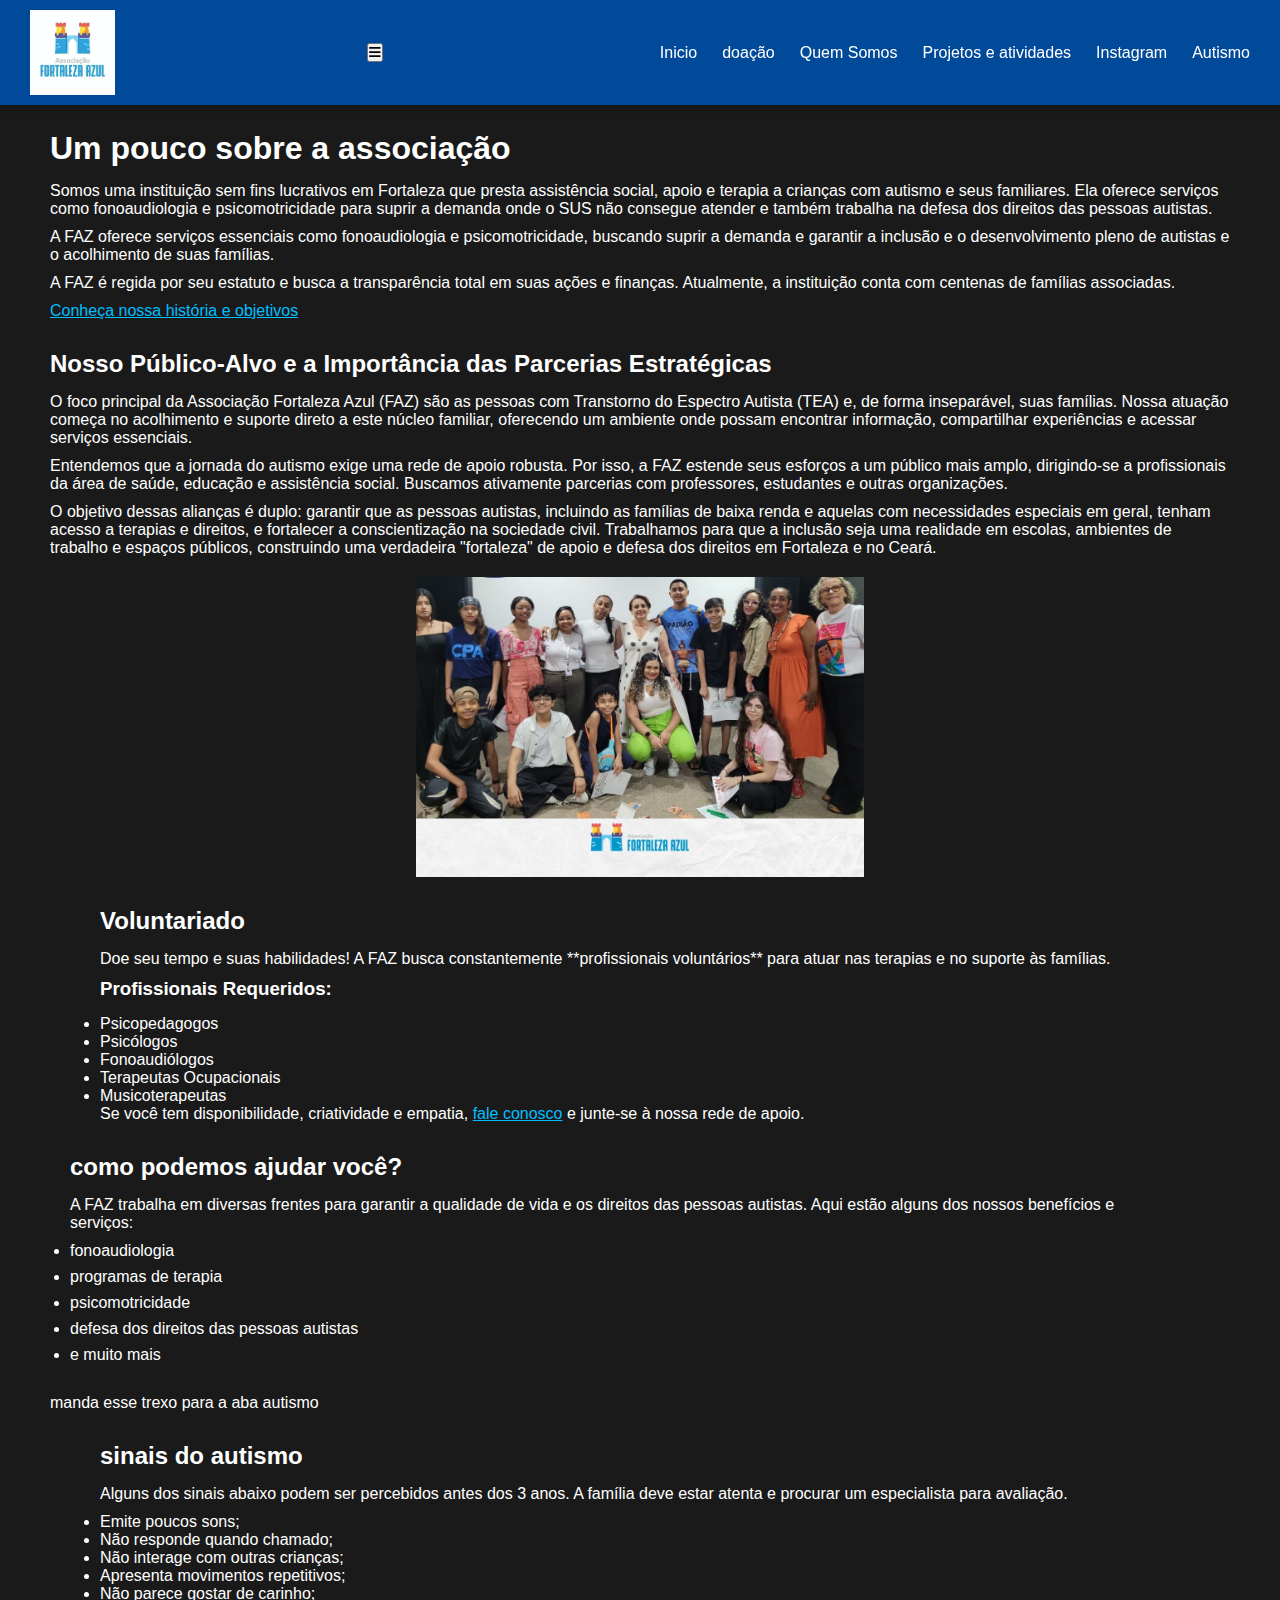
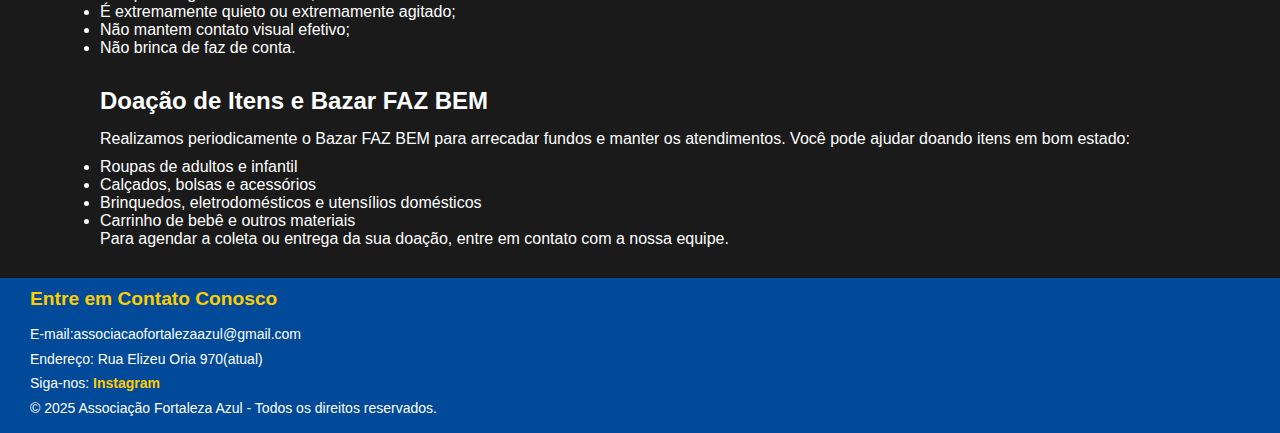
<file: index.html>
<!DOCTYPE html>
<html lang="pt-br">
<head>
    <meta charset="UTF-8">
    <meta name="viewport" content="width=device-width, initial-scale=1.0">
    <title>Associação Fortaleza Azul- Home</title>
    <link rel="stylesheet" href="https://cdnjs.cloudflare.com/ajax/libs/font-awesome/6.4.0/css/all.min.css">
    <link rel="stylesheet" href="visual1.css">
</head>

<body>
    <header id="cabecalho-fixo">
        <a href="inicio.html" id="logo-link">
            <img src="logo-faz.png.jpg" alt="Logo Associação Fortaleza Azul" class="logo">

        </a>
        <button id="menu-toggle" aria-label="Abrir Menu">
            <i class="fas fa-bars"></i> </button>
        <nav>
            <ul>
                <li><a href="index.html">Inicio</a></li>
                <li><a href="doação.html">doação</a></li>             
                <li><a href="quem-somos.html">Quem Somos</a></li> 
                <li><a href="projetos.html">Projetos e atividades</a></li>
                <li><a href="https://www.instagram.com/fortalezaazul/"target="_blank">Instagram</a></li>
                <li><a href="autismo.html">Autismo</a></li>
            </ul>
        </nav>
    </header>
    
    <div class="espacamento-cabecalho"></div>
    <main>
        <section id="qual o nosso objetivo">
            <h1>Um pouco sobre a associação </h1>
            <p>Somos uma  instituição sem fins lucrativos em Fortaleza que presta assistência social, apoio e terapia a crianças com autismo e seus familiares. Ela oferece serviços como fonoaudiologia e psicomotricidade para suprir a demanda onde o SUS não consegue atender e também trabalha na defesa dos direitos das pessoas autistas.</p>
            <p>A FAZ oferece serviços essenciais como fonoaudiologia e psicomotricidade, buscando suprir a demanda e garantir a inclusão e o desenvolvimento pleno de autistas e o acolhimento de suas famílias.</p>
            <p>A FAZ é regida por seu estatuto e busca a transparência total em suas ações e finanças. Atualmente, a instituição conta com centenas de famílias associadas.</p>
            <a href="quem-somos.html">Conheça nossa história e objetivos</a>
        </section>
      
                
                <section id="nosso público alvo é parceiros">
                    <h2>Nosso Público-Alvo e a Importância das Parcerias Estratégicas</h2>
                   <p> O foco principal da Associação Fortaleza Azul (FAZ) são as pessoas com Transtorno do Espectro Autista (TEA) e, de forma inseparável, suas famílias. Nossa atuação começa no acolhimento e suporte direto a este núcleo familiar, oferecendo um ambiente onde possam encontrar informação, compartilhar experiências e acessar serviços essenciais.</p>
                   <p>  Entendemos que a jornada do autismo exige uma rede de apoio robusta. Por isso, a FAZ estende seus esforços a um público mais amplo, dirigindo-se a profissionais da área de saúde, educação e assistência social. Buscamos ativamente parcerias com professores, estudantes e outras organizações.</p>
                   <p>  O objetivo dessas alianças é duplo: garantir que as pessoas autistas, incluindo as famílias de baixa renda e aquelas com necessidades especiais em geral, tenham acesso a terapias e direitos, e fortalecer a conscientização na sociedade civil. Trabalhamos para que a inclusão seja uma realidade em escolas, ambientes de trabalho e espaços públicos, construindo uma verdadeira "fortaleza" de apoio e defesa dos direitos em Fortaleza e no Ceará.</p>
                    <img src="foto1.jpg" alt="imagen de um evento" class="imagen"
                </section>
      
                <section id="voluntariado">
                    <h2> Voluntariado</h2>
                    <p>Doe seu tempo e suas habilidades! A FAZ busca constantemente **profissionais voluntários** para atuar nas terapias e no suporte às famílias.</p>
                    <h3>Profissionais Requeridos:</h3>
                    <ul>
                        <li>Psicopedagogos</li>
                        <li>Psicólogos</li>
                        <li>Fonoaudiólogos</li>
                        <li>Terapeutas Ocupacionais</li>
                        <li>Musicoterapeutas</li>
                    </ul>
                    <p>Se você tem disponibilidade, criatividade e empatia, <a href="contato.html">fale conosco</a> e junte-se à nossa rede de apoio.</p>
                </section>
            
                <section id="como-ajudar">
                    <h2>como podemos ajudar você?</h2>
                    <p>A FAZ trabalha em diversas frentes para garantir a qualidade de vida e os direitos das pessoas autistas. Aqui estão alguns dos nossos benefícios e serviços:</p>
            <ul>
                <li>fonoaudiologia</li>
                <li>programas de terapia</li>
                <li>psicomotricidade</li>
                <li>defesa dos direitos das pessoas autistas</li>
                <li>e muito mais</li>
            </ul>
                </section>
               manda esse trexo para a aba autismo
                <section id="sinais-do-autismo">
                   <h2>sinais do autismo</h2>
                   <p>Alguns dos sinais abaixo podem ser percebidos antes dos 3 anos. A família deve estar atenta e procurar um especialista para avaliação.</p>
                 <ul>
                    <li>Emite poucos sons;</li>
                    <li>Não responde quando chamado;</li>
                    <li>Não interage com outras crianças;</li>
                    <li>Apresenta movimentos repetitivos; </li>
                    <li>Não parece gostar de carinho;</li>
                    <li>É extremamente quieto ou extremamente agitado;</li>
                    <li>Não mantem contato visual efetivo;</li>
                    <li>Não brinca de faz de conta. </li>
                 </ul>  

                </section>
                
                <section id="doacao-materiais">
                    <h2> Doação de Itens e Bazar FAZ BEM</h2>
                    <p>Realizamos periodicamente o Bazar FAZ BEM para arrecadar fundos e manter os atendimentos. Você pode ajudar doando itens em bom estado:</p>
                    <ul>
                        <li>Roupas de adultos e infantil</li>
                        <li>Calçados, bolsas e acessórios</li>
                        <li>Brinquedos, eletrodomésticos e utensílios domésticos</li>
                        <li>Carrinho de bebê e outros materiais</li>
                    </ul>
                    <p>Para agendar a coleta ou entrega da sua doação, entre em contato com a nossa equipe. </p>
                </section>
       
        </main>

    <footer>
        <section id="contato-rodape">
            <h3>Entre em Contato Conosco</h3>
            <p>E-mail:associacaofortalezaazul@gmail.com </p>
             <p>Endereço: Rua Elizeu Oria 970(atual) </p> 
            <p>Siga-nos: <a href="https://www.instagram.com/fortalezaazul/" target="_blank">Instagram</a></p>
            <p>&copy; 2025 Associação Fortaleza Azul - Todos os direitos reservados.</p> 
        </section>
    </footer>
        
        <script>
           document.addEventListener('DOMContentLoaded', function() {
            // Seleciona o botão de alternância do menu 
            const toggleButton = document.getElementById('menu-toggle');
            
            // Seleciona o elemento de navegação (o menu a ser exibido/ocultado)
            const navMenu = document.getElementById('menu-navegacao');

            // Verifica se os elementos existem antes de adicionar o evento
            if (toggleButton && navMenu) {
                toggleButton.addEventListener('click', function() {
                    // Alterna a classe 'active'  para mostrá-lo/escondê-lo 
                    navMenu.classList.toggle('active');
                    
                  
                    toggleButton.classList.toggle('menu-open');

                    //  trocar o ícone assim espero 
                    const icon = toggleButton.querySelector('i');
                    if (toggleButton.classList.contains('menu-open')) {
                        // Se o menu estiver aberto, muda para o ícone 'X'
                        icon.classList.remove('fa-bars');
                        icon.classList.add('fa-times');
                        toggleButton.setAttribute('aria-expanded', 'true'); // Acessibilidade
                    } else {
                        // Se o menu estiver fechado, volta para o ícone de barras
                        icon.classList.remove('fa-times');
                        icon.classList.add('fa-bars');
                        toggleButton.setAttribute('aria-expanded', 'false'); 
                    }
                });
            }
        });
        </script>
       
</body>
</html>
</file>
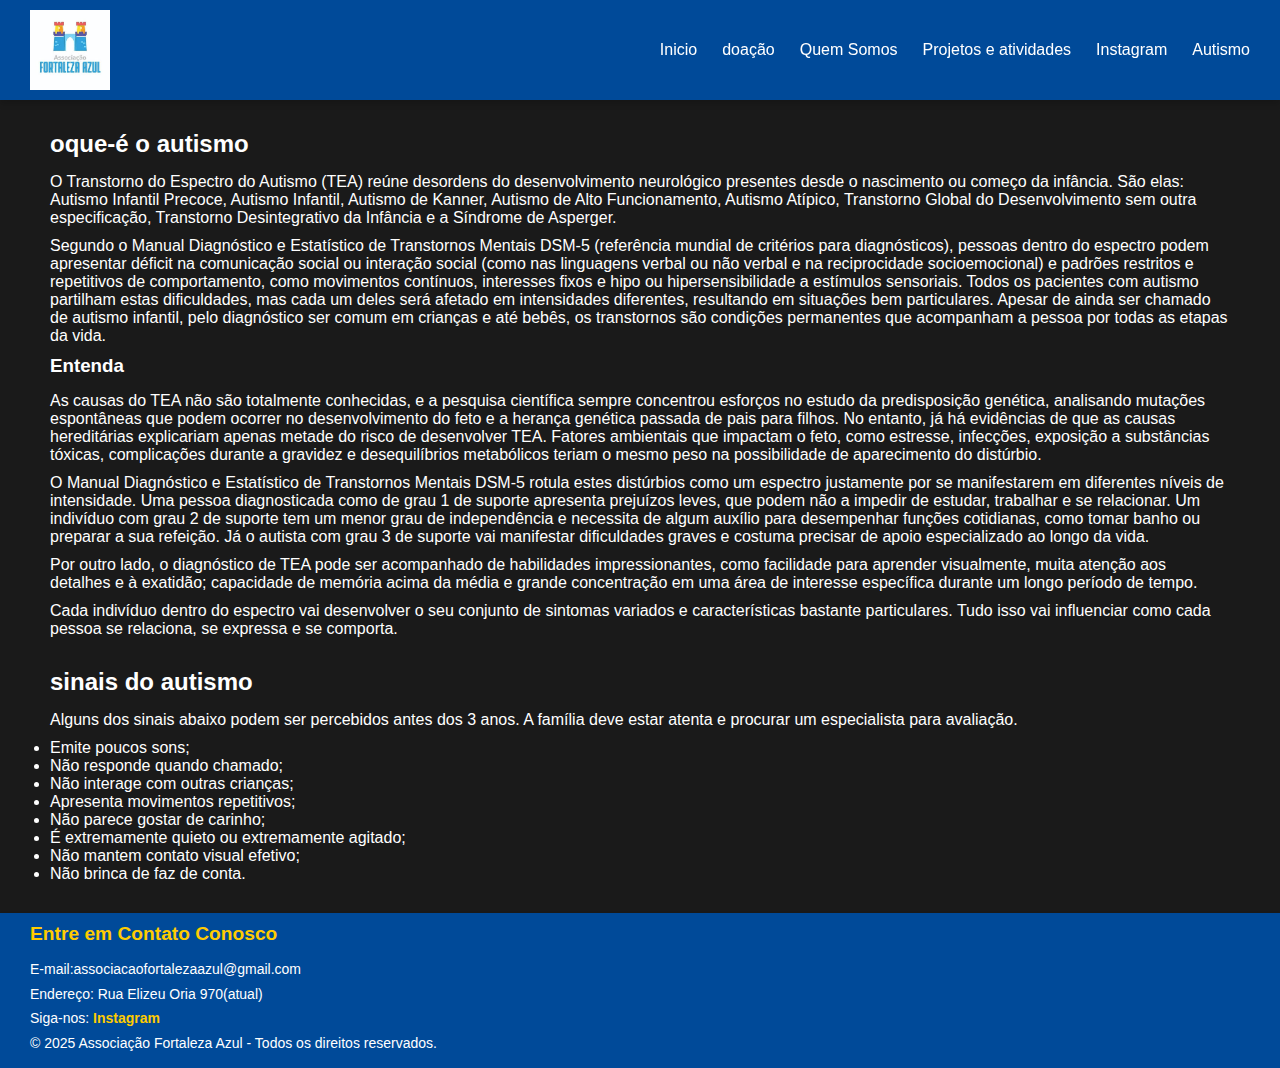
<file: autismo.html>
<!DOCTYPE html>
<html lang="pt-br">
<head>
    <meta charset="UTF-8">
    <meta name="viewport" content="width=device-width, initial-scale=1.0">
    <title>Associação Fortaleza Azul- autismo</title>
    <link rel="stylesheet" href="https://cdnjs.cloudflare.com/ajax/libs/font-awesome/6.4.0/css/all.min.css">
    <link rel="stylesheet" href="visual3.css">
</head>

<body>
    <header id="cabecalho-fixo">
        <a href="inicio.html" id="logo-link">
            <img src="logo-faz.png.jpg" alt="Logo Associação Fortaleza Azul" class="logo">

        </a>
        <nav>
            <ul>
                <li><a href="index.html">Inicio</a></li>
                <li><a href="doação.html">doação</a></li>              
                <li><a href="quem-somos.html">Quem Somos</a></li> 
                <li><a href="projetos.html">Projetos e atividades</a></li>
                <li><a href="https://www.instagram.com/fortalezaazul/"target="_blank">Instagram</a></li>
                <li><a href="autismo.html">Autismo</a></li>
            </ul>
        </nav>
    </header>
    
    <div class="espacamento-cabecalho"></div>
    <main>
       
     <section id="oque-é-o-autismo">
        <h2>oque-é o autismo</h2>
        <p>O Transtorno do Espectro do Autismo (TEA) reúne desordens do desenvolvimento neurológico presentes desde o nascimento ou começo da infância. São elas: Autismo Infantil Precoce, Autismo Infantil, Autismo de Kanner, Autismo de Alto Funcionamento, Autismo Atípico, Transtorno Global do Desenvolvimento sem outra especificação, Transtorno Desintegrativo da Infância e a Síndrome de Asperger.</p>
        <p>Segundo o Manual Diagnóstico e Estatístico de Transtornos Mentais DSM-5 (referência mundial de critérios para diagnósticos), pessoas dentro do espectro podem apresentar déficit na comunicação social ou interação social (como nas linguagens verbal ou não verbal e na reciprocidade socioemocional) e padrões restritos e repetitivos de comportamento, como movimentos contínuos, interesses fixos e hipo ou hipersensibilidade a estímulos sensoriais. Todos os pacientes com autismo partilham estas dificuldades, mas cada um deles será afetado em intensidades diferentes, resultando em situações bem particulares. Apesar de ainda ser chamado de autismo infantil, pelo diagnóstico ser comum em crianças e até bebês, os transtornos são condições permanentes que acompanham a pessoa por todas as etapas da vida.</p>
        <h3>Entenda</h3>
        <p>As causas do TEA não são totalmente conhecidas, e a pesquisa científica sempre concentrou esforços no estudo da predisposição genética, analisando mutações espontâneas que podem ocorrer no desenvolvimento do feto e a herança genética passada de pais para filhos. No entanto, já há evidências de que as causas hereditárias explicariam apenas metade do risco de desenvolver TEA. Fatores ambientais que impactam o feto, como estresse, infecções, exposição a substâncias tóxicas, complicações durante a gravidez e desequilíbrios metabólicos teriam o mesmo peso na possibilidade de aparecimento do distúrbio.</p>
        <p>O Manual Diagnóstico e Estatístico de Transtornos Mentais DSM-5 rotula estes distúrbios como um espectro justamente por se manifestarem em diferentes níveis de intensidade. Uma pessoa diagnosticada como de grau 1 de suporte apresenta prejuízos leves, que podem não a impedir de estudar, trabalhar e se relacionar. Um indivíduo com grau 2 de suporte tem um menor grau de independência e necessita de algum auxílio para desempenhar funções cotidianas, como tomar banho ou preparar a sua refeição. Já o autista com grau 3 de suporte vai manifestar dificuldades graves e costuma precisar de apoio especializado ao longo da vida.</p>
        <p>Por outro lado, o diagnóstico de TEA pode ser acompanhado de habilidades impressionantes, como facilidade para aprender visualmente, muita atenção aos detalhes e à exatidão; capacidade de memória acima da média e grande concentração em uma área de interesse específica durante um longo período de tempo.</p>
        <p>Cada indivíduo dentro do espectro vai desenvolver o seu conjunto de sintomas variados e características bastante particulares. Tudo isso vai influenciar como cada pessoa se relaciona, se expressa e se comporta.</p>
     </section>

        <section id="sinais-do-autismo">
            <h2>sinais do autismo</h2>
            <p>Alguns dos sinais abaixo podem ser percebidos antes dos 3 anos. A família deve estar atenta e procurar um especialista para avaliação.</p>
          <ul>
             <li>Emite poucos sons;</li>
             <li>Não responde quando chamado;</li>
             <li>Não interage com outras crianças;</li>
             <li>Apresenta movimentos repetitivos; </li>
             <li>Não parece gostar de carinho;</li>
             <li>É extremamente quieto ou extremamente agitado;</li>
             <li>Não mantem contato visual efetivo;</li>
             <li>Não brinca de faz de conta. </li>
          </ul>  

         </section>
    </main>

    <footer>
        <section id="contato-rodape">
            <h3>Entre em Contato Conosco</h3>
            <p>E-mail:associacaofortalezaazul@gmail.com </p>
             <p>Endereço: Rua Elizeu Oria 970(atual) </p> 
            <p>Siga-nos: <a href="https://www.instagram.com/fortalezaazul/" target="_blank">Instagram</a></p>
            <p>&copy; 2025 Associação Fortaleza Azul - Todos os direitos reservados.</p> 
        </section>
       
        </footer>
</body>
</html>
</file>
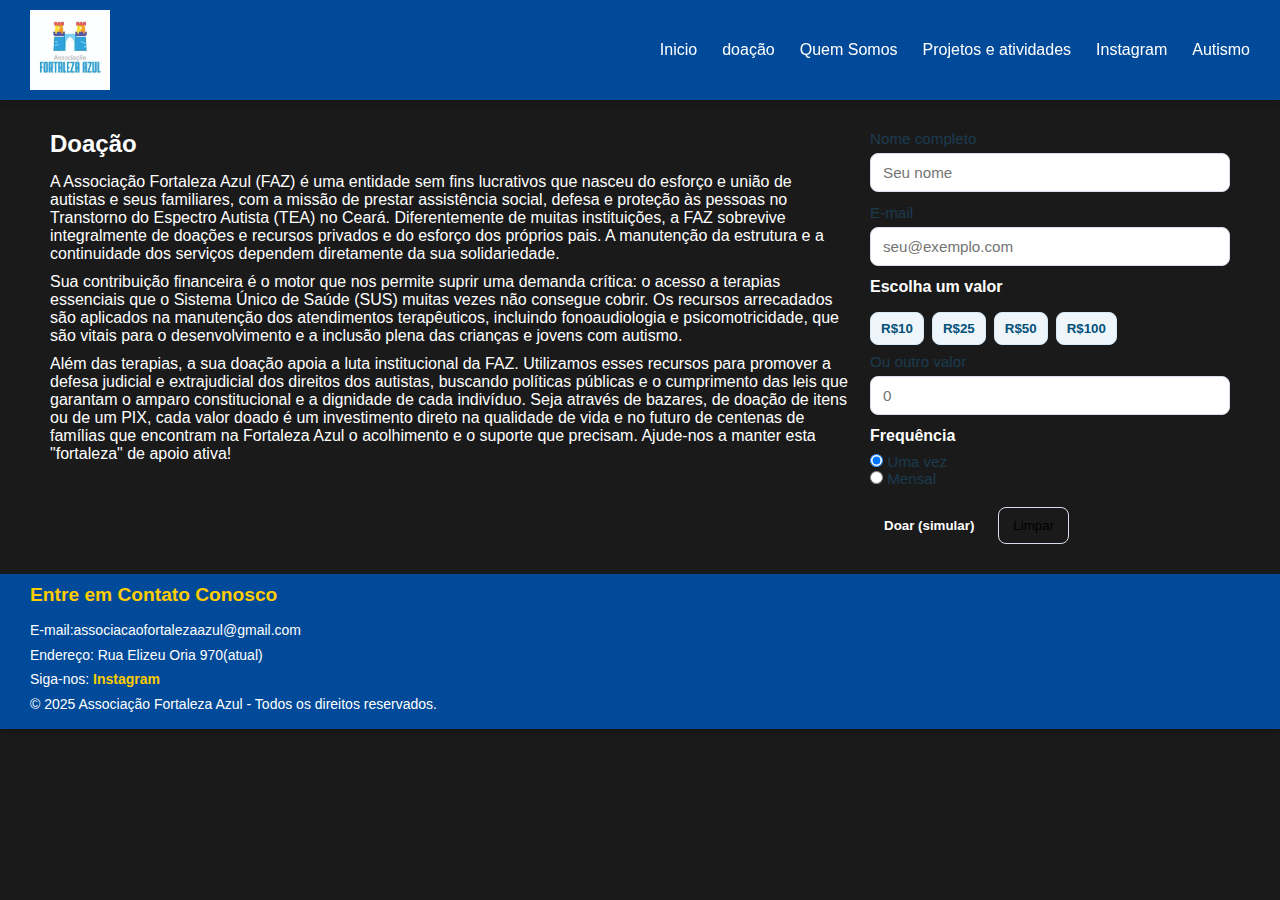
<file: doação.html>
<!DOCTYPE html>
<html lang="pt-br">
<head>
    <meta charset="UTF-8">
    <meta name="viewport" content="width=device-width, initial-scale=1.0">
    <title>Associação Fortaleza Azul- Home</title>
    <link rel="stylesheet" href="https://cdnjs.cloudflare.com/ajax/libs/font-awesome/6.4.0/css/all.min.css">
    <link rel="stylesheet" href="visual5.css">
</head>

<body>
    <header id="cabecalho-fixo">
        <a href="inicio.html" id="logo-link">
            <img src="logo-faz.png.jpg" alt="Logo Associação Fortaleza Azul" class="logo">

        </a>
        <nav>
            <ul>
                <li><a href="inicio.html">Inicio</a></li>
                <li><a href="doação.html">doação</a></li>             
                <li><a href="quem-somos.html">Quem Somos</a></li> 
                <li><a href="projetos.html">Projetos e atividades</a></li>
                <li><a href="https://www.instagram.com/fortalezaazul/"target="_blank">Instagram</a></li>
                <li><a href="autismo.html">Autismo</a></li>
            </ul>
        </nav>
    </header>
    
    <div class="espacamento-cabecalho"></div>
    <main>

    <section id="doar" class="section donate-section" aria-labelledby="doar-titulo">
      <div class="donation-text">
        <h2 id="doar-titulo">Doação </h2>
         <p>A Associação Fortaleza Azul (FAZ) é uma entidade sem fins lucrativos que nasceu do esforço e união de autistas e seus familiares, com a missão de prestar assistência social, defesa e proteção às pessoas no Transtorno do Espectro Autista (TEA) no Ceará. Diferentemente de muitas instituições, a FAZ sobrevive integralmente de doações e recursos privados e do esforço dos próprios pais. A manutenção da estrutura e a continuidade dos serviços dependem diretamente da sua solidariedade.</p>

         <p>Sua contribuição financeira é o motor que nos permite suprir uma demanda crítica: o acesso a terapias essenciais que o Sistema Único de Saúde (SUS) muitas vezes não consegue cobrir. Os recursos arrecadados são aplicados na manutenção dos atendimentos terapêuticos, incluindo fonoaudiologia e psicomotricidade, que são vitais para o desenvolvimento e a inclusão plena das crianças e jovens com autismo.</p>
       
         <p>Além das terapias, a sua doação apoia a luta institucional da FAZ. Utilizamos esses recursos para promover a defesa judicial e extrajudicial dos direitos dos autistas, buscando políticas públicas e o cumprimento das leis que garantam o amparo constitucional e a dignidade de cada indivíduo. Seja através de bazares, de doação de itens ou de um PIX, cada valor doado é um investimento direto na qualidade de vida e no futuro de centenas de famílias que encontram na Fortaleza Azul o acolhimento e o suporte que precisam. Ajude-nos a manter esta "fortaleza" de apoio ativa!</p>
        </div>
        
         <form class="donation-form" onsubmit="return false;" aria-describedby="donation-note">
          
          <label>
            Nome completo
            <input type="text" name="name" placeholder="Seu nome" required>
          </label>
  
        
          <label>
            E‑mail
            <input type="email" name="email" placeholder="seu@exemplo.com" required>
          </label>
  
          
          <fieldset class="amounts" aria-label="Valores sugeridos">
            <legend>Escolha um valor</legend>
  
            
            <div class="preset-buttons" role="group" aria-label="Valores rápidos">
              <button type="button" data-amount="10">R$10</button>
              <button type="button" data-amount="25">R$25</button>
              <button type="button" data-amount="50">R$50</button>
              <button type="button" data-amount="100">R$100</button>
            </div>
  
         
            <label class="custom-amount">
              Ou outro valor
              <input type="number" name="amount" min="1" step="1" placeholder="0" required>
            </label>
          </fieldset>
  
         
          <fieldset class="frequency" aria-label="Frequência da doação">
            <legend>Frequência</legend>
            <label><input type="radio" name="freq" value="once" checked> Uma vez</label>
            <label><input type="radio" name="freq" value="monthly"> Mensal</label>
          </fieldset>
           
          <div class="form-actions">
            <button type="button" class="btn-primary" id="donateBtn">Doar (simular)</button>
            <button type="reset" class="btn-secondary">Limpar</button>
          </div>
        </form>
      </section>
    </main>

    <footer>
        <section id="contato-rodape">
            <h3>Entre em Contato Conosco</h3>
            <p>E-mail:associacaofortalezaazul@gmail.com </p>
             <p>Endereço: Rua Elizeu Oria 970(atual) </p> 
            <p>Siga-nos: <a href="https://www.instagram.com/fortalezaazul/" target="_blank">Instagram</a></p>
            <p>&copy; 2025 Associação Fortaleza Azul - Todos os direitos reservados.</p> 
        </section>
       
        </footer>
        <script>
           //defini as ferramentas que serão usadas(ou pelomenos essas são as melhores palavra que eu emcontri)
            (function(){
              const presetBtns = document.querySelectorAll('.preset-buttons button');
              const amountInput = document.querySelector('input[name="amount"]');
              const donateBtn = document.getElementById('donateBtn');
        
              presetBtns.forEach(btn => {
                btn.addEventListener('click', () => {
                  // marca um valor
                  amountInput.value = btn.dataset.amount;
                  // essa parte é so visual
                  presetBtns.forEach(b => b.classList.remove('active'));
                  btn.classList.add('active');
                });
              });
        
              donateBtn.addEventListener('click', () => {
                // essa parte é para coloca uma espeçe de resumo.
                const name = document.querySelector('input[name="name"]').value || '(não informado)';
                const email = document.querySelector('input[name="email"]').value || '(não informado)';
                const amount = document.querySelector('input[name="amount"]').value || '(0)';
                alert('Simulação de doação\\nNome: ' + name + '\\nE-mail: ' + email + '\\nValor: R$' + amount + '\\n\\nNenhum pagamento será processado — página de demonstração.');
              });
            })();
          </script>

    </body>
    </html>
</file>
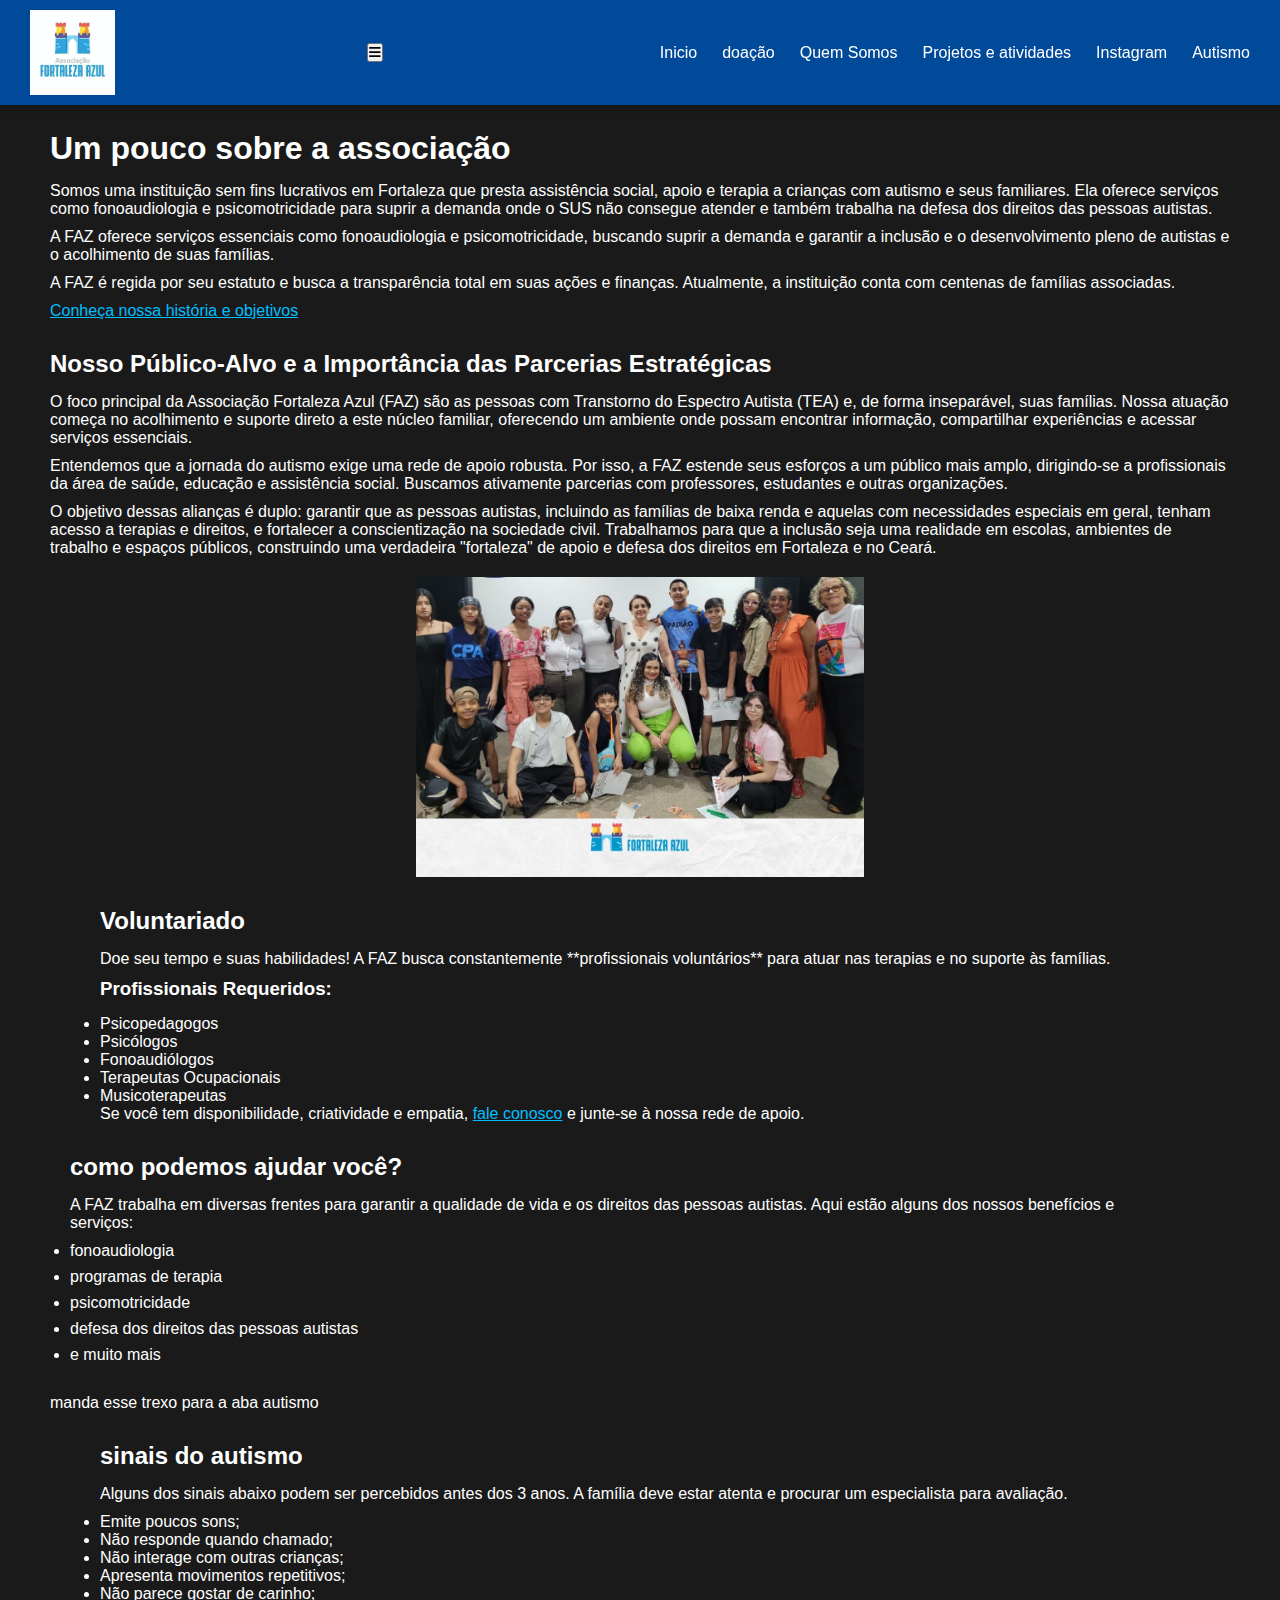
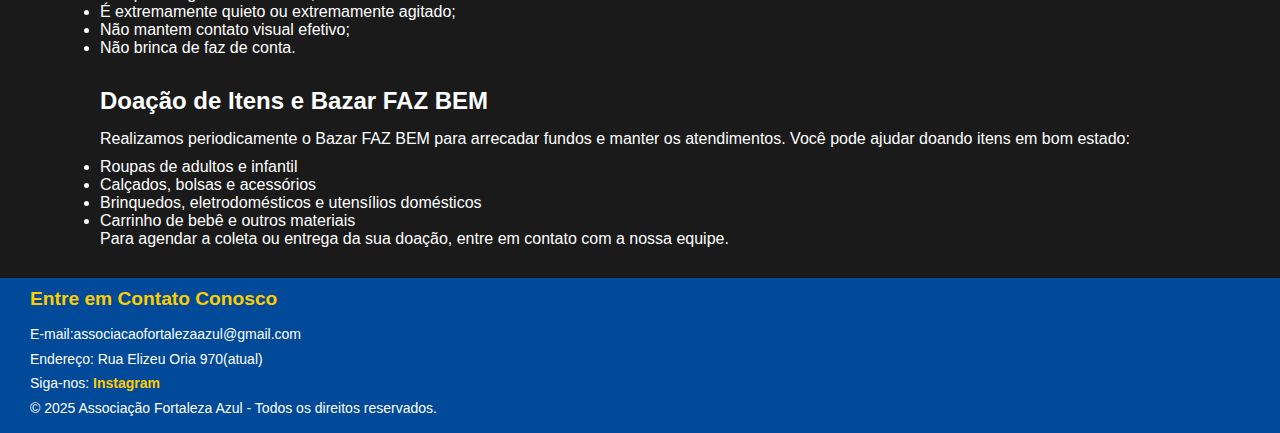
<file: inicio.html>
<!DOCTYPE html>
<html lang="pt-br">
<head>
    <meta charset="UTF-8">
    <meta name="viewport" content="width=device-width, initial-scale=1.0">
    <title>Associação Fortaleza Azul- Home</title>
    <link rel="stylesheet" href="https://cdnjs.cloudflare.com/ajax/libs/font-awesome/6.4.0/css/all.min.css">
    <link rel="stylesheet" href="visual1.css">
</head>

<body>
    <header id="cabecalho-fixo">
        <a href="inicio.html" id="logo-link">
            <img src="logo-faz.png.jpg" alt="Logo Associação Fortaleza Azul" class="logo">

        </a>
        <button id="menu-toggle" aria-label="Abrir Menu">
            <i class="fas fa-bars"></i> </button>
        <nav>
            <ul>
                <li><a href="inicio.html">Inicio</a></li>
                <li><a href="doação.html">doação</a></li>             
                <li><a href="quem-somos.html">Quem Somos</a></li> 
                <li><a href="projetos.html">Projetos e atividades</a></li>
                <li><a href="https://www.instagram.com/fortalezaazul/"target="_blank">Instagram</a></li>
                <li><a href="autismo.html">Autismo</a></li>
            </ul>
        </nav>
    </header>
    
    <div class="espacamento-cabecalho"></div>
    <main>
        <section id="qual o nosso objetivo">
            <h1>Um pouco sobre a associação </h1>
            <p>Somos uma  instituição sem fins lucrativos em Fortaleza que presta assistência social, apoio e terapia a crianças com autismo e seus familiares. Ela oferece serviços como fonoaudiologia e psicomotricidade para suprir a demanda onde o SUS não consegue atender e também trabalha na defesa dos direitos das pessoas autistas.</p>
            <p>A FAZ oferece serviços essenciais como fonoaudiologia e psicomotricidade, buscando suprir a demanda e garantir a inclusão e o desenvolvimento pleno de autistas e o acolhimento de suas famílias.</p>
            <p>A FAZ é regida por seu estatuto e busca a transparência total em suas ações e finanças. Atualmente, a instituição conta com centenas de famílias associadas.</p>
            <a href="quem-somos.html">Conheça nossa história e objetivos</a>
        </section>
      
                
                <section id="nosso público alvo é parceiros">
                    <h2>Nosso Público-Alvo e a Importância das Parcerias Estratégicas</h2>
                   <p> O foco principal da Associação Fortaleza Azul (FAZ) são as pessoas com Transtorno do Espectro Autista (TEA) e, de forma inseparável, suas famílias. Nossa atuação começa no acolhimento e suporte direto a este núcleo familiar, oferecendo um ambiente onde possam encontrar informação, compartilhar experiências e acessar serviços essenciais.</p>
                   <p>  Entendemos que a jornada do autismo exige uma rede de apoio robusta. Por isso, a FAZ estende seus esforços a um público mais amplo, dirigindo-se a profissionais da área de saúde, educação e assistência social. Buscamos ativamente parcerias com professores, estudantes e outras organizações.</p>
                   <p>  O objetivo dessas alianças é duplo: garantir que as pessoas autistas, incluindo as famílias de baixa renda e aquelas com necessidades especiais em geral, tenham acesso a terapias e direitos, e fortalecer a conscientização na sociedade civil. Trabalhamos para que a inclusão seja uma realidade em escolas, ambientes de trabalho e espaços públicos, construindo uma verdadeira "fortaleza" de apoio e defesa dos direitos em Fortaleza e no Ceará.</p>
                    <img src="foto1.jpg" alt="imagen de um evento" class="imagen"
                </section>
      
                <section id="voluntariado">
                    <h2> Voluntariado</h2>
                    <p>Doe seu tempo e suas habilidades! A FAZ busca constantemente **profissionais voluntários** para atuar nas terapias e no suporte às famílias.</p>
                    <h3>Profissionais Requeridos:</h3>
                    <ul>
                        <li>Psicopedagogos</li>
                        <li>Psicólogos</li>
                        <li>Fonoaudiólogos</li>
                        <li>Terapeutas Ocupacionais</li>
                        <li>Musicoterapeutas</li>
                    </ul>
                    <p>Se você tem disponibilidade, criatividade e empatia, <a href="contato.html">fale conosco</a> e junte-se à nossa rede de apoio.</p>
                </section>
            
                <section id="como-ajudar">
                    <h2>como podemos ajudar você?</h2>
                    <p>A FAZ trabalha em diversas frentes para garantir a qualidade de vida e os direitos das pessoas autistas. Aqui estão alguns dos nossos benefícios e serviços:</p>
            <ul>
                <li>fonoaudiologia</li>
                <li>programas de terapia</li>
                <li>psicomotricidade</li>
                <li>defesa dos direitos das pessoas autistas</li>
                <li>e muito mais</li>
            </ul>
                </section>
               manda esse trexo para a aba autismo
                <section id="sinais-do-autismo">
                   <h2>sinais do autismo</h2>
                   <p>Alguns dos sinais abaixo podem ser percebidos antes dos 3 anos. A família deve estar atenta e procurar um especialista para avaliação.</p>
                 <ul>
                    <li>Emite poucos sons;</li>
                    <li>Não responde quando chamado;</li>
                    <li>Não interage com outras crianças;</li>
                    <li>Apresenta movimentos repetitivos; </li>
                    <li>Não parece gostar de carinho;</li>
                    <li>É extremamente quieto ou extremamente agitado;</li>
                    <li>Não mantem contato visual efetivo;</li>
                    <li>Não brinca de faz de conta. </li>
                 </ul>  

                </section>
                
                <section id="doacao-materiais">
                    <h2> Doação de Itens e Bazar FAZ BEM</h2>
                    <p>Realizamos periodicamente o Bazar FAZ BEM para arrecadar fundos e manter os atendimentos. Você pode ajudar doando itens em bom estado:</p>
                    <ul>
                        <li>Roupas de adultos e infantil</li>
                        <li>Calçados, bolsas e acessórios</li>
                        <li>Brinquedos, eletrodomésticos e utensílios domésticos</li>
                        <li>Carrinho de bebê e outros materiais</li>
                    </ul>
                    <p>Para agendar a coleta ou entrega da sua doação, entre em contato com a nossa equipe. </p>
                </section>
       
        </main>

    <footer>
        <section id="contato-rodape">
            <h3>Entre em Contato Conosco</h3>
            <p>E-mail:associacaofortalezaazul@gmail.com </p>
             <p>Endereço: Rua Elizeu Oria 970(atual) </p> 
            <p>Siga-nos: <a href="https://www.instagram.com/fortalezaazul/" target="_blank">Instagram</a></p>
            <p>&copy; 2025 Associação Fortaleza Azul - Todos os direitos reservados.</p> 
        </section>
    </footer>
        
        <script>
           document.addEventListener('DOMContentLoaded', function() {
            // Seleciona o botão de alternância do menu 
            const toggleButton = document.getElementById('menu-toggle');
            
            // Seleciona o elemento de navegação (o menu a ser exibido/ocultado)
            const navMenu = document.getElementById('menu-navegacao');

            // Verifica se os elementos existem antes de adicionar o evento
            if (toggleButton && navMenu) {
                toggleButton.addEventListener('click', function() {
                    // Alterna a classe 'active'  para mostrá-lo/escondê-lo 
                    navMenu.classList.toggle('active');
                    
                  
                    toggleButton.classList.toggle('menu-open');

                    //  trocar o ícone assim espero 
                    const icon = toggleButton.querySelector('i');
                    if (toggleButton.classList.contains('menu-open')) {
                        // Se o menu estiver aberto, muda para o ícone 'X'
                        icon.classList.remove('fa-bars');
                        icon.classList.add('fa-times');
                        toggleButton.setAttribute('aria-expanded', 'true'); // Acessibilidade
                    } else {
                        // Se o menu estiver fechado, volta para o ícone de barras
                        icon.classList.remove('fa-times');
                        icon.classList.add('fa-bars');
                        toggleButton.setAttribute('aria-expanded', 'false'); 
                    }
                });
            }
        });
        </script>
       
</body>
</html>
</file>
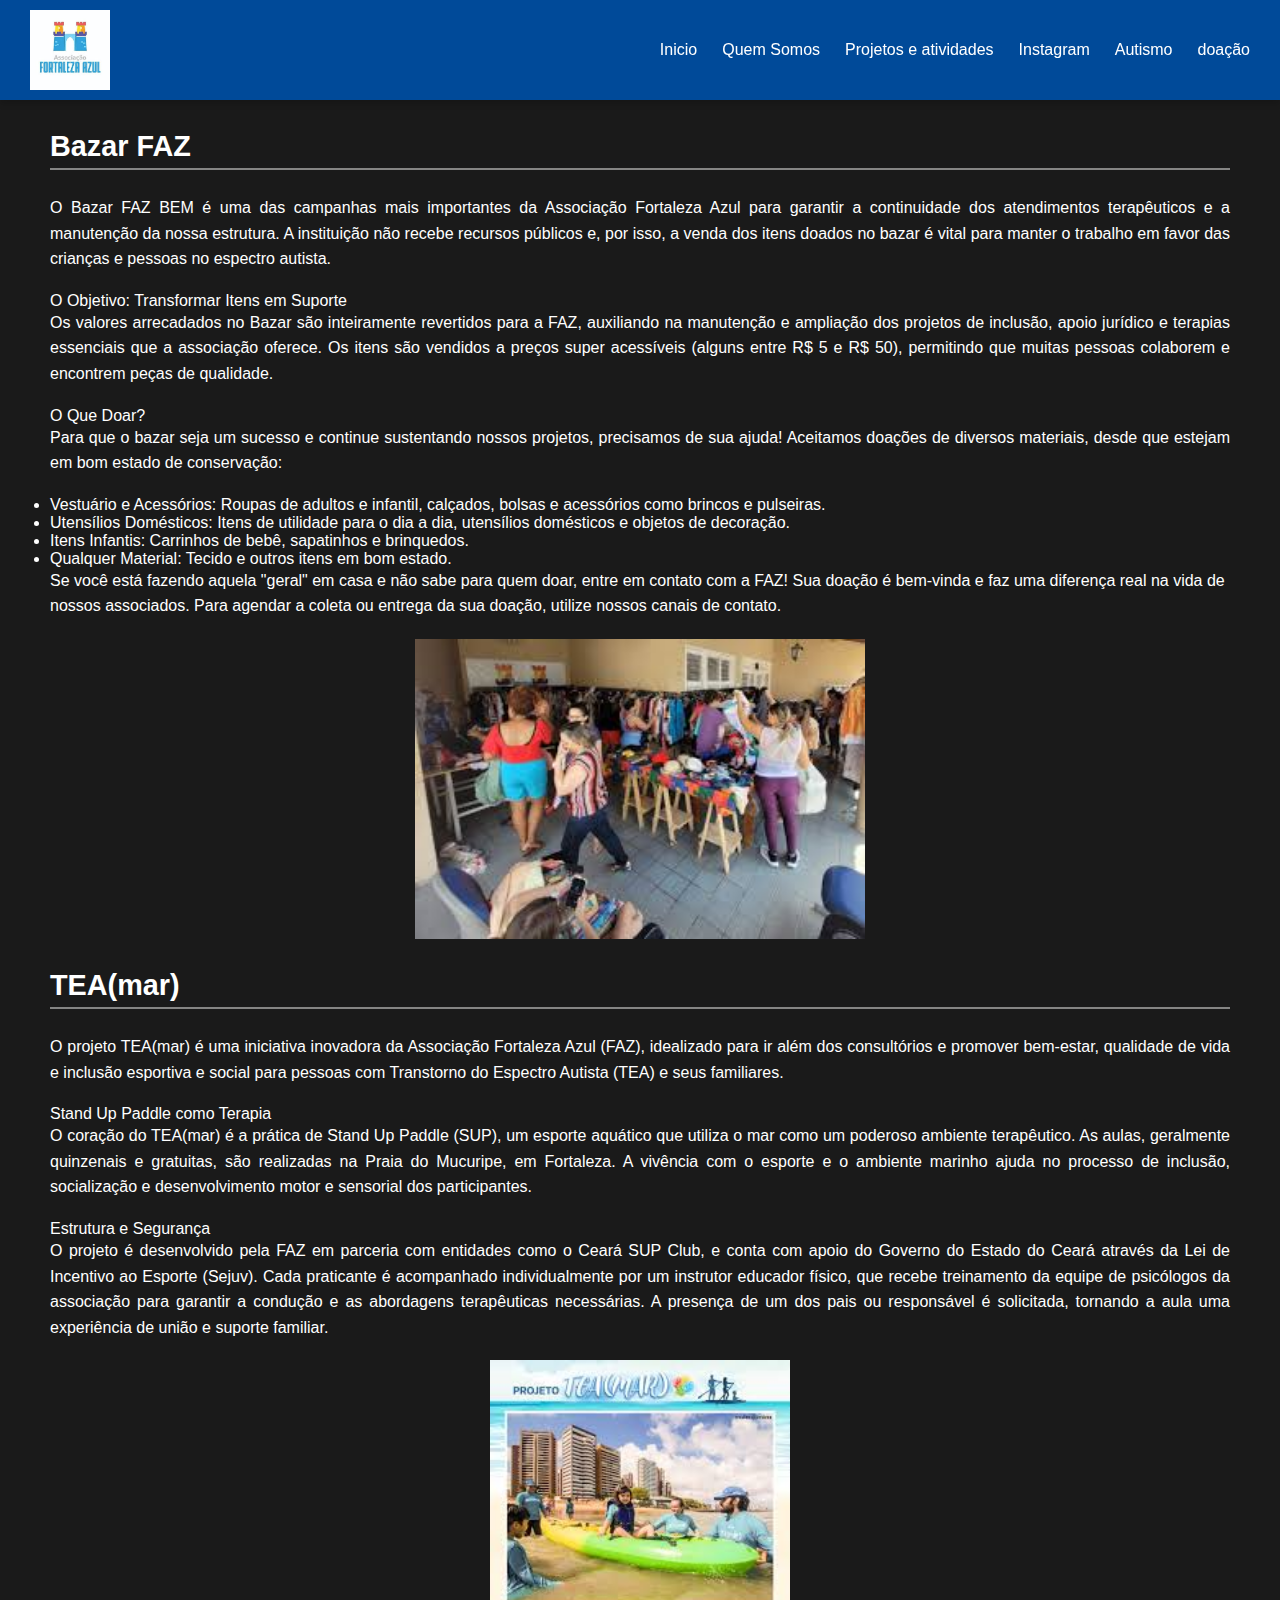
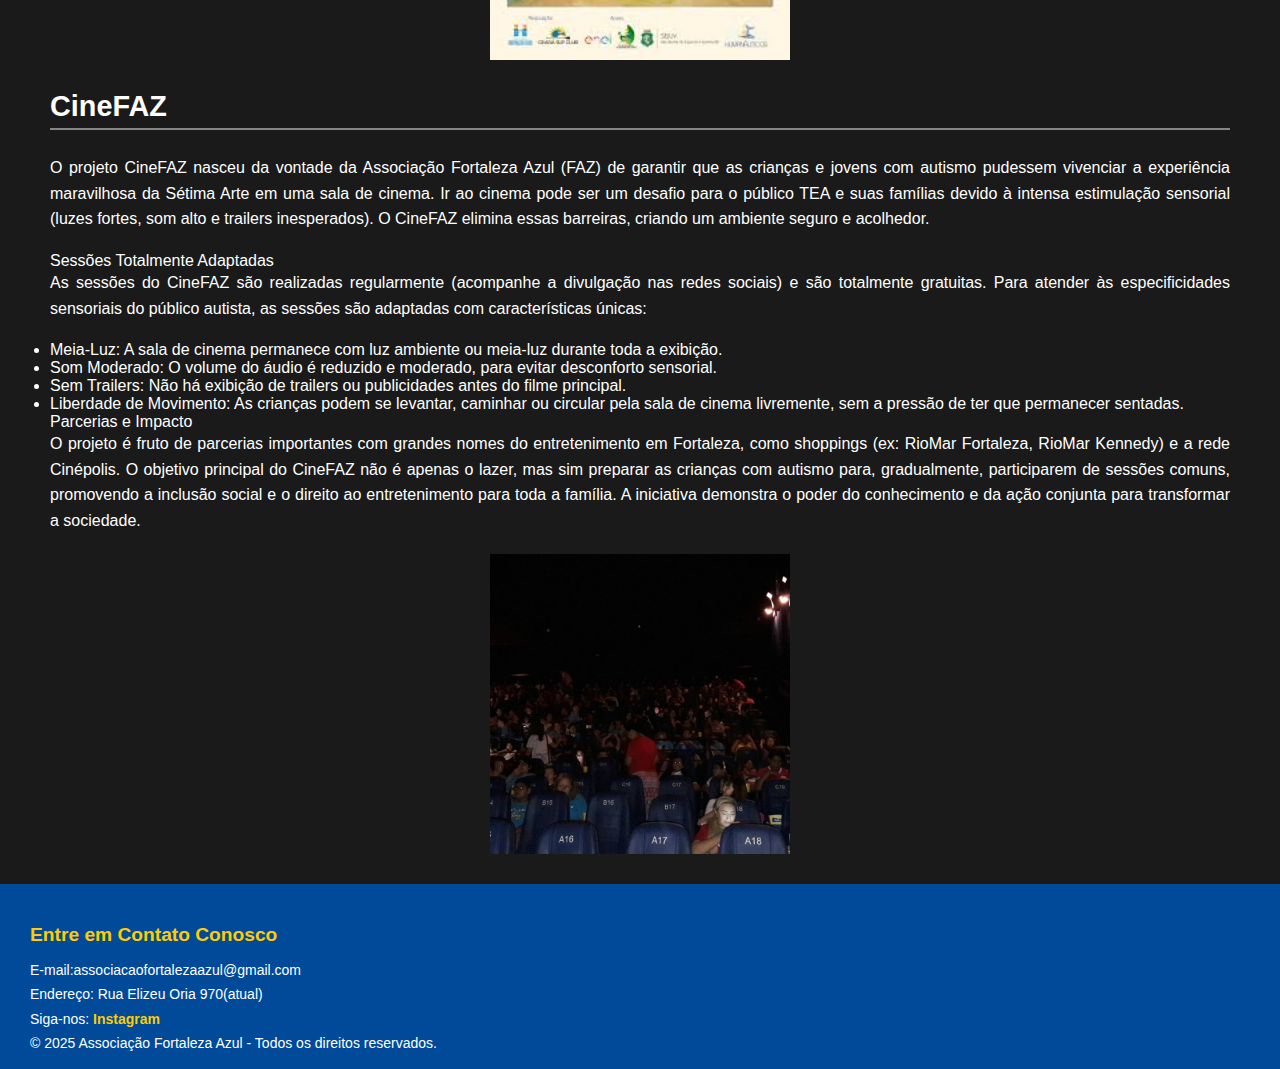
<file: projetos.html>
<!DOCTYPE html>
<html lang="pt-br">
<head>
    <meta charset="UTF-8">
    <meta name="viewport" content="width=device-width, initial-scale=1.0">
    <title>Associação Fortaleza Azul- Home</title>
    <link rel="stylesheet" href="https://cdnjs.cloudflare.com/ajax/libs/font-awesome/6.4.0/css/all.min.css">
    <link rel="stylesheet" href="visual4.css">
</head>

<body>
    <header id="cabecalho-fixo">
        <a href="inicio.html" id="logo-link">
            <img src="logo-faz.png.jpg" alt="Logo Associação Fortaleza Azul" class="logo">

        </a>
        <nav>
            <ul>
               
                <li><a href="inicio.html">Inicio</a></li>
                <li><a href="quem-somos.html">Quem Somos</a></li> 
                <li><a href="projetos.html">Projetos e atividades</a></li>
                <li><a href="https://www.instagram.com/fortalezaazul/"target="_blank">Instagram</a></li>
                <li><a href="autismo.html">Autismo</a></li>
                <li><a href="doação.html">doação</a></li>
            </ul>
        </nav>
    </header>
    
    <div class="espacamento-cabecalho"></div>
    <main>
<section class="bazares">
    <h2>Bazar FAZ</h2>
    <!-- esse style="text-align: justify é um 'elemento' do css que achei no momento que estou fazendo esse pagina ele não ocupa muito espaço então coloque ele deve centraliza os paragrafos pelo que eu entendi porem não emtendo o porque a palavra justify é necessaria pois a tradução não tem nada a ver com o efeito-->
    <p style="text-align: justify;"> O Bazar FAZ BEM é uma das campanhas mais importantes da Associação Fortaleza Azul para garantir a continuidade dos atendimentos terapêuticos e a manutenção da nossa estrutura. A instituição não recebe recursos públicos e, por isso, a venda dos itens doados no bazar é vital para manter o trabalho em favor das crianças e pessoas no espectro autista. </p>

O Objetivo: Transformar Itens em Suporte
<p style="text-align: justify;"> Os valores arrecadados no Bazar são inteiramente revertidos para a FAZ, auxiliando na manutenção e ampliação dos projetos de inclusão, apoio jurídico e terapias essenciais que a associação oferece. Os itens são vendidos a preços super acessíveis (alguns entre R$ 5 e R$ 50), permitindo que muitas pessoas colaborem e encontrem peças de qualidade. </p>

O Que Doar?
<p style="text-align: justify;"> Para que o bazar seja um sucesso e continue sustentando nossos projetos, precisamos de sua ajuda! Aceitamos doações de diversos materiais, desde que estejam em bom estado de conservação: </p> <ul> <li>Vestuário e Acessórios: Roupas de adultos e infantil, calçados, bolsas e acessórios como brincos e pulseiras.</li> <li>Utensílios Domésticos: Itens de utilidade para o dia a dia, utensílios domésticos e objetos de decoração.</li> <li>Itens Infantis: Carrinhos de bebê, sapatinhos e brinquedos.</li> <li>Qualquer Material: Tecido e outros itens em bom estado.</li> </ul> <p> Se você está fazendo aquela "geral" em casa e não sabe para quem doar, entre em contato com a FAZ! Sua doação é bem-vinda e faz uma diferença real na vida de nossos associados. Para agendar a coleta ou entrega da sua doação, utilize nossos canais de contato. </p>

<img src="bazar faz.jpg" alt="imagen de um evento" class="imagen">
</section>

<section class="TEA(mar)">
    <h2>TEA(mar)</h2>
    <p style="text-align: justify;"> O projeto TEA(mar) é uma iniciativa inovadora da Associação Fortaleza Azul (FAZ), idealizado para ir além dos consultórios e promover bem-estar, qualidade de vida e inclusão esportiva e social para pessoas com Transtorno do Espectro Autista (TEA) e seus familiares. </p>

    Stand Up Paddle como Terapia
<p style="text-align: justify;"> O coração do TEA(mar) é a prática de Stand Up Paddle (SUP), um esporte aquático que utiliza o mar como um poderoso ambiente terapêutico. As aulas, geralmente quinzenais e gratuitas, são realizadas na Praia do Mucuripe, em Fortaleza. A vivência com o esporte e o ambiente marinho ajuda no processo de inclusão, socialização e desenvolvimento motor e sensorial dos participantes. </p>

Estrutura e Segurança
<p style="text-align: justify;"> O projeto é desenvolvido pela FAZ em parceria com entidades como o Ceará SUP Club, e conta com apoio do Governo do Estado do Ceará através da Lei de Incentivo ao Esporte (Sejuv). Cada praticante é acompanhado individualmente por um instrutor educador físico, que recebe treinamento da equipe de psicólogos da associação para garantir a condução e as abordagens terapêuticas necessárias. A presença de um dos pais ou responsável é solicitada, tornando a aula uma experiência de união e suporte familiar. </p>

<img src="TEA(mar).jpg" alt="imagen do TEA" class="imagen">
</section>

<section class="CineFAZ">
<h2>CineFAZ</h2>

<p style="text-align: justify;"> O projeto CineFAZ nasceu da vontade da Associação Fortaleza Azul (FAZ) de garantir que as crianças e jovens com autismo pudessem vivenciar a experiência maravilhosa da Sétima Arte em uma sala de cinema. Ir ao cinema pode ser um desafio para o público TEA e suas famílias devido à intensa estimulação sensorial (luzes fortes, som alto e trailers inesperados). O CineFAZ elimina essas barreiras, criando um ambiente seguro e acolhedor. </p>

Sessões Totalmente Adaptadas
<p style="text-align: justify;"> As sessões do CineFAZ são realizadas regularmente (acompanhe a divulgação nas redes sociais) e são totalmente gratuitas. Para atender às especificidades sensoriais do público autista, as sessões são adaptadas com características únicas: </p> <ul> <li>Meia-Luz: A sala de cinema permanece com luz ambiente ou meia-luz durante toda a exibição.</li> <li>Som Moderado: O volume do áudio é reduzido e moderado, para evitar desconforto sensorial.</li> <li>Sem Trailers: Não há exibição de trailers ou publicidades antes do filme principal.</li> <li>Liberdade de Movimento: As crianças podem se levantar, caminhar ou circular pela sala de cinema livremente, sem a pressão de ter que permanecer sentadas.</li> </ul>

Parcerias e Impacto
<p style="text-align: justify;"> O projeto é fruto de parcerias importantes com grandes nomes do entretenimento em Fortaleza, como shoppings (ex: RioMar Fortaleza, RioMar Kennedy) e a rede Cinépolis. O objetivo principal do CineFAZ não é apenas o lazer, mas sim preparar as crianças com autismo para, gradualmente, participarem de sessões comuns, promovendo a inclusão social e o direito ao entretenimento para toda a família. A iniciativa demonstra o poder do conhecimento e da ação conjunta para transformar a sociedade. </p>

<img src="foto do coneFAZ.jpg" alt="imagen de um evento" class="imagen">
</section>


    </main>

    <footer>
        <section id="contato-rodape">
            <h3>Entre em Contato Conosco</h3>
            <p>E-mail:associacaofortalezaazul@gmail.com </p>
             <p>Endereço: Rua Elizeu Oria 970(atual) </p> 
            <p>Siga-nos: <a href="https://www.instagram.com/fortalezaazul/" target="_blank">Instagram</a></p>
            <p>&copy; 2025 Associação Fortaleza Azul - Todos os direitos reservados.</p> 
        </section>
       
        </footer>

    </body>
    </html>
</file>
<file: visual1.css>
*{
    box-sizing: border-box;
    margin: 0;
    padding: 0;
}
#cabecalho-fixo {
   
    position: fixed; 
    top: 0;
    left: 0;
    width: 100%;
    z-index: 1000;

    background-color: #004a99;
    box-shadow: 0 4px 6px rgba(0,0,0, 0.15);
    padding: 10px 30px;

    display: flex;
    justify-content: space-between;
    align-items: center;
}
.logo {
    height: 85px;
    width: auto;
    display: block;
}

nav ul {
    list-style: none;
    display: flex;
}

nav ul li {
    margin-left: 25px;
}

nav ul li a {
    text-decoration: none;
    color: #ffffff;
    font-size: 16px;
    font-family: Arial, Helvetica, sans-serif;
    font-weight: 500;
    transition: color 0.3s ease

}

nav ul li a:hover {
    color:#ffcc00;
}

.espacamento-cabecalho {
    
    height: 100px; 
}

main section {
    
    margin-top: 30px; 
    margin-bottom: 30px;
    padding: 0 50px; 
}


#como-ajudar {
    
    padding-left: 20px; 
}


#como-ajudar ul li {
    margin-bottom: 8px; 
}

h1, h2, h3 {
    margin-bottom: 15px; 
}


p {
    margin-bottom: 10px; 
}

.imagen {
    height: 300px;
    width: auto;
    display: block;
}

#contato-rodape {
    padding-left: 8px;
}

#contato-rodape ul li {
margin-bottom: 15px;
}

#contato-rodape {
    background-color: #004a99;
    box-shadow: 0 4px 6px rgba(0,0,0, 0.15);
    padding: 10px 30px;
}

#contato-rodape {
    background-color: #004a99;
    box-shadow: 0 4px 6px rgba(0,0,0, 0.15);
    padding: 10px 30px;
    
    color: #ffffff; 
   
}


#contato-rodape h3 {
    color: #ffcc00; 
    font-size: 1.2em; 
    font-weight: bold;
    margin-bottom: 15px; 
}


#contato-rodape p {
    color: #ffffff; 
    font-size: 14px;
    line-height: 1.4; 
   
    margin-bottom: 5px; 
}


#contato-rodape p a {
    color: #ffcc00; 
    font-weight: bold;
    text-decoration: none; 
}

#contato-rodape p a:hover {
    text-decoration: underline; 
}

body {
    background-color: #1a1a1a; 
    color: #ffffff;             
    font-family: Arial, sans-serif; 
}


h1, h2, h3 {
    color: #ffffff; 
    margin-bottom: 15px; 
}


p {
    color: #ffffff;
    margin-bottom: 10px; 
}

a:not(#cabecalho-fixo a):not(#contato-rodape a) {
    color: #00bfff; 
}

a:hover:not(#cabecalho-fixo a):not(#contato-rodape a) {
    color: #4ddbff; 
}

.imagen {
    height: 300px;
    width: auto;
    display: block; 
    
   
    margin-left: auto;  
    margin-right: auto; 
    margin-top: 20px;  
    margin-bottom: 20px; 
}
</file>
<file: visual3.css>
/* comesso da parte superior */
*{
    box-sizing: border-box;
    margin: 0;
    padding: 0;
}
#cabecalho-fixo {
   
    position: fixed; 
    top: 0;
    left: 0;
    width: 100%;
    z-index: 1000;

    background-color: #004a99;
    box-shadow: 0 4px 6px rgba(0,0,0, 0.15);
    padding: 10px 30px;

    display: flex;
    justify-content: space-between;
    align-items: center;
}
.logo {
    height: 80px;
    width: auto;
    display: block;
}

nav ul {
    list-style: none;
    display: flex;
}

nav ul li {
    margin-left: 25px;
}

nav ul li a {
    text-decoration: none;
    color: #ffffff;
    font-size: 16px;
    font-family: Arial, Helvetica, sans-serif;
    font-weight: 500;
    transition: color 0.3s ease

}

nav ul li a:hover {
    color:#ffcc00;
}

.espacamento-cabecalho {
    
    height: 100px; 
}
/* fim da aprte superior */

body {
    background-color: #1a1a1a; 
    color: #ffffff;             
    font-family: Arial, sans-serif; 
}


h1, h2, h3 {
    color: #ffffff; 
    margin-bottom: 15px; 
}


p {
    color: #ffffff;
    margin-bottom: 10px; 
}

main section {
    
    margin-top: 30px; 
    margin-bottom: 30px;
    padding: 0 50px; 
}

h1, h2, h3 {
    margin-bottom: 15px; 
}


p {
    margin-bottom: 10px; 
}

/*comesso da parte inferior*/
#contato-rodape {
    padding-left: 8px;
}

#contato-rodape ul li {
margin-bottom: 15px;
}

#contato-rodape {
    background-color: #004a99;
    box-shadow: 0 4px 6px rgba(0,0,0, 0.15);
    padding: 10px 30px;
}

#contato-rodape {
    background-color: #004a99;
    box-shadow: 0 4px 6px rgba(0,0,0, 0.15);
    padding: 10px 30px;
    
    color: #ffffff; 
   
}


#contato-rodape h3 {
    color: #ffcc00; 
    font-size: 1.2em; 
    font-weight: bold;
    margin-bottom: 15px; 
}


#contato-rodape p {
    color: #ffffff; 
    font-size: 14px;
    line-height: 1.4; 
   
    margin-bottom: 5px; 
}


#contato-rodape p a {
    color: #ffcc00; 
    font-weight: bold;
    text-decoration: none; 
}

#contato-rodape p a:hover {
    text-decoration: underline; 
}

a:not(#cabecalho-fixo a):not(#contato-rodape a) {
    color: #00bfff; 
}

a:hover:not(#cabecalho-fixo a):not(#contato-rodape a) {
    color: #4ddbff; 
}
/* fim da parte inferior *\
</file>
<file: visual5.css>
/* comesso da parte superior */
*{
  box-sizing: border-box;
  margin: 0;
  padding: 0;
}
#cabecalho-fixo {
 
  position: fixed; 
  top: 0;
  left: 0;
  width: 100%;
  z-index: 1000;

  background-color: #004a99;
  box-shadow: 0 4px 6px rgba(0,0,0, 0.15);
  padding: 10px 30px;

  display: flex;
  justify-content: space-between;
  align-items: center;
}
.logo {
  height: 80px;
  width: auto;
  display: block;
}

nav ul {
  list-style: none;
  display: flex;
}

nav ul li {
  margin-left: 25px;
}

nav ul li a {
  text-decoration: none;
  color: #ffffff;
  font-size: 16px;
  font-family: Arial, Helvetica, sans-serif;
  font-weight: 500;
  transition: color 0.3s ease

}

nav ul li a:hover {
  color:#ffcc00;
}

.espacamento-cabecalho {
  
  height: 100px; 
}
/* fim da aprte superior */

body {
  background-color: #1a1a1a; 
  color: #ffffff;             
  font-family: Arial, sans-serif; 
}


h1, h2, h3 {
  color: #ffffff; 
  margin-bottom: 15px; 
}


p {
  color: #ffffff;
  margin-bottom: 10px; 
}

main section {
  
  margin-top: 30px; 
  margin-bottom: 30px;
  padding: 0 50px; 
}

h1, h2, h3 {
  margin-bottom: 15px; 
}


p {
  margin-bottom: 10px; 
}

/*comesso da parte inferior*/
#contato-rodape {
  padding-left: 8px;
}

#contato-rodape ul li {
margin-bottom: 15px;
}

#contato-rodape {
  background-color: #004a99;
  box-shadow: 0 4px 6px rgba(0,0,0, 0.15);
  padding: 10px 30px;
}

#contato-rodape {
  background-color: #004a99;
  box-shadow: 0 4px 6px rgba(0,0,0, 0.15);
  padding: 10px 30px;
  
  color: #ffffff; 
 
}


#contato-rodape h3 {
  color: #ffcc00; 
  font-size: 1.2em; 
  font-weight: bold;
  margin-bottom: 15px; 
}


#contato-rodape p {
  color: #ffffff; 
  font-size: 14px;
  line-height: 1.4; 
 
  margin-bottom: 5px; 
}


#contato-rodape p a {
  color: #ffcc00; 
  font-weight: bold;
  text-decoration: none; 
}

#contato-rodape p a:hover {
  text-decoration: underline; 
}

a:not(#cabecalho-fixo a):not(#contato-rodape a) {
  color: #00bfff; 
}

a:hover:not(#cabecalho-fixo a):not(#contato-rodape a) {
  color: #4ddbff; 
}
/* fim da parte inferior *\ 




/* parte que gerencia o foco dessa pagina */
.donate-section { display: grid; grid-template-columns: 1fr; gap: 16px; }
.donation-form {
  display: grid;
  gap: 12px;
}
.donation-form label{
  display: block;
  font-size: 0.95rem;
  color: #1b3b4f;
}
.donation-form input[type="text"],
.donation-form input[type="email"],
.donation-form input[type="number"],
.donation-form textarea{
  width: 100%;
  padding: 10px 12px;
  margin-top: 6px;
  border-radius: 8px;
  border: 1px solid #d7e0ea;
  background: #fff;
  font-size: 0.95rem;
}

/* gerencia os butões e foi uma desgraça */
.preset-buttons{ display: flex; gap: 8px; margin: 8px 0; flex-wrap: wrap; }
.preset-buttons button{
  background: #eef6fb;
  border: 1px solid #d7e9f6;
  color: #04507a;
  padding: 8px 10px;
  border-radius: 8px;
  cursor: pointer;
  font-weight: 700;
}
.preset-buttons button.active{
  background: linear-gradient(180deg,#0b86c2,#07699a);
  color: #fff;
  border-color: rgba(0,0,0,0.06);
}

/* mais embelezamento */
.donation-form fieldset{
  border: none;
  padding: 0;
  margin: 0;
}
.donation-form legend{ font-weight: 700; margin-bottom: 8px; }

/* mais irganizasão doque embelezamento */
.form-actions{ display:flex; gap: 10px; margin-top: 8px; }
.btn-primary{
  background: linear-gradient(180deg,var(--primary),var(--primary-dark));
  color: var(--white);
  border: none;
  padding: 10px 14px;
  border-radius: 8px;
  cursor: pointer;
  font-weight: 700;
}
.btn-secondary{
  background: transparent;
  border: 1px solid #d7e0ea;
  padding: 10px 14px;
  border-radius: 8px;
  cursor: pointer;
}

/* isso era pra manda uma nota mas não tenho certeza se ta fucionado ou não  */
.note{ font-size: 0.9rem; color: var(--muted); }


.site-footer{ text-align: center; padding: 22px 16px; color: #6b7b8a; font-size: 0.95rem; }

/* uma recomendação para melhora a responcividade  */
@media (min-width: 900px){
  .donate-section { grid-template-columns: 1fr 360px; align-items: start; gap: 20px; }
  .donation-form{ max-width: 640px; }
 
}
/* na teoria isso é pra minimiza a tela em celulares */
@media (max-width: 720px){
  .nav-links{ display: none; } 
  .logo{ background: rgba(0,0,0,0.12); padding: 6px 10px; }
  .hero-content{ padding-left: 16px; padding-right: 16px; text-align: left; }
}
</file>
<file: visual4.css>
/* comesso da parte superior */
*{
    box-sizing: border-box;
    margin: 0;
    padding: 0;
}
#cabecalho-fixo {
   
    position: fixed; 
    top: 0;
    left: 0;
    width: 100%;
    z-index: 1000;

    background-color: #004a99;
    box-shadow: 0 4px 6px rgba(0,0,0, 0.15);
    padding: 10px 30px;

    display: flex;
    justify-content: space-between;
    align-items: center;
}
.logo {
    height: 80px;
    width: auto;
    display: block;
}

nav ul {
    list-style: none;
    display: flex;
}

nav ul li {
    margin-left: 25px;
}

nav ul li a {
    text-decoration: none;
    color: #ffffff;
    font-size: 16px;
    font-family: Arial, Helvetica, sans-serif;
    font-weight: 500;
    transition: color 0.3s ease

}

nav ul li a:hover {
    color:#ffcc00;
}

.espacamento-cabecalho {
    
    height: 100px; 
}
/* fim da aprte superior */

body {
    background-color: #1a1a1a; 
    color: #ffffff;             
    font-family: Arial, sans-serif; 
}


h1, h2, h3 {
    color: #ffffff; 
    margin-bottom: 15px; 
}


p {
    color: #ffffff;
    margin-bottom: 10px; 
}

main section {
    
    margin-top: 30px; 
    margin-bottom: 30px;
    padding: 0 50px; 
}

#bazares {
    
    padding-left: 20px; 
}


#bazares ul li {
    margin-bottom: 8px; 
}

/* tenho a impressão que essa versão fuciona melhoe que o outro jeito que fiz nas paginas anteriores. tambem tenho quase certeza que essas linhas da 83 ate 89 não estão funcionado*/
h2 {
    color: #ffffff; 
    font-size: 1.8rem; 
    font-weight: 700; 
    margin-bottom: 25px; 
    border-bottom: 2px solid rgba(240, 239, 237, 0.5); 
    padding-bottom: 5px; 
}


h3 {
    color: #ffffff; 
    font-size: 1.3rem; 
    font-weight: 600; 
    margin-top: 30px;
    margin-bottom: 15px; 
}


.imagen {
    height: 300px;
    width: auto;
    display: block;

/* vocé esqueceu dessa parte mais de uma vez  */
margin: 20px auto; 
}

/**/
p {
    color: #ffffff;
    
   
    margin-bottom: 20px; 
    
   
    line-height: 1.6; 
}

/*comesso da parte inferior*/
#contato-rodape {
    padding-left: 8px;
}

#contato-rodape ul li {
margin-bottom: 15px;
}

#contato-rodape {
    background-color: #004a99;
    box-shadow: 0 4px 6px rgba(0,0,0, 0.15);
    padding: 10px 30px;
}

#contato-rodape {
    background-color: #004a99;
    box-shadow: 0 4px 6px rgba(0,0,0, 0.15);
    padding: 10px 30px;
    
    color: #ffffff; 
   
}


#contato-rodape h3 {
    color: #ffcc00; 
    font-size: 1.2em; 
    font-weight: bold;
    margin-bottom: 15px; 
}


#contato-rodape p {
    color: #ffffff; 
    font-size: 14px;
    line-height: 1.4; 
   
    margin-bottom: 5px; 
}


#contato-rodape p a {
    color: #ffcc00; 
    font-weight: bold;
    text-decoration: none; 
}

#contato-rodape p a:hover {
    text-decoration: underline; 
}

a:not(#cabecalho-fixo a):not(#contato-rodape a) {
    color: #00bfff; 
}

a:hover:not(#cabecalho-fixo a):not(#contato-rodape a) {
    color: #4ddbff; 
}
/* fim da parte inferior *\
</file>
